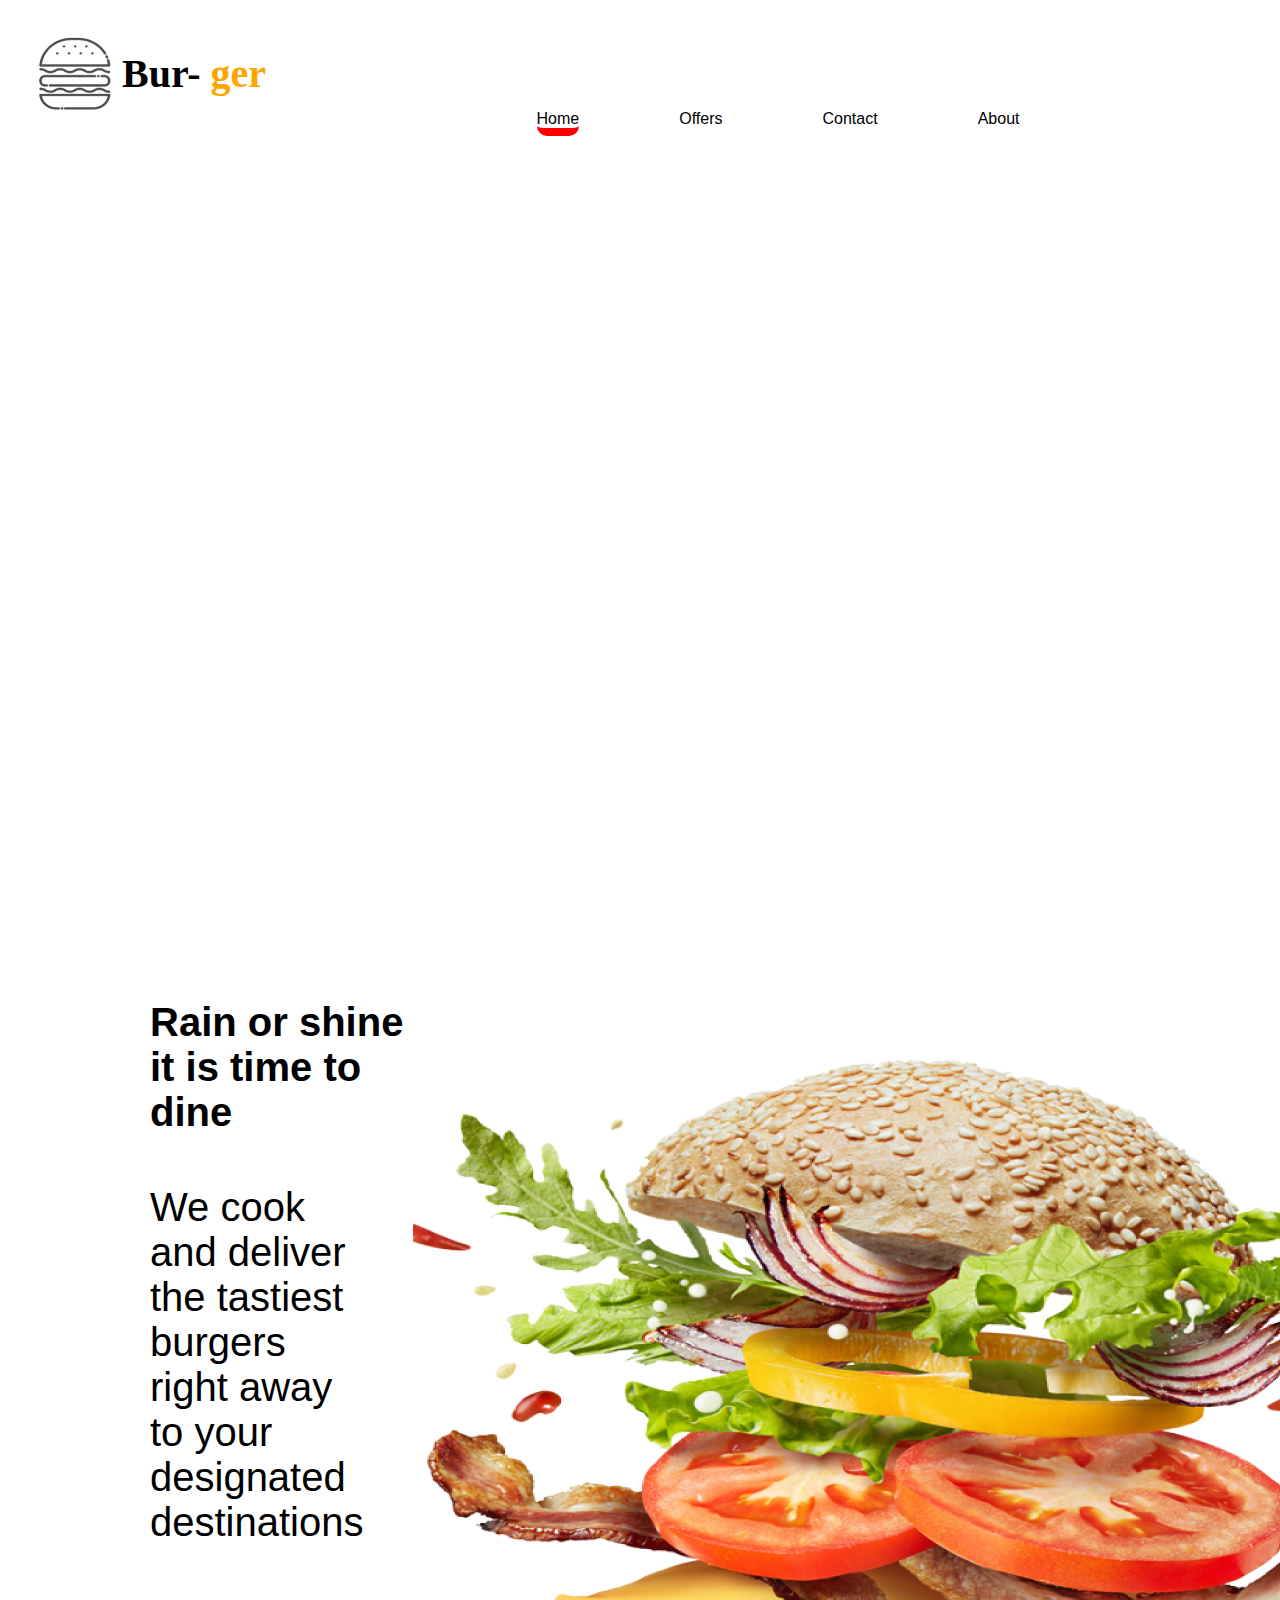
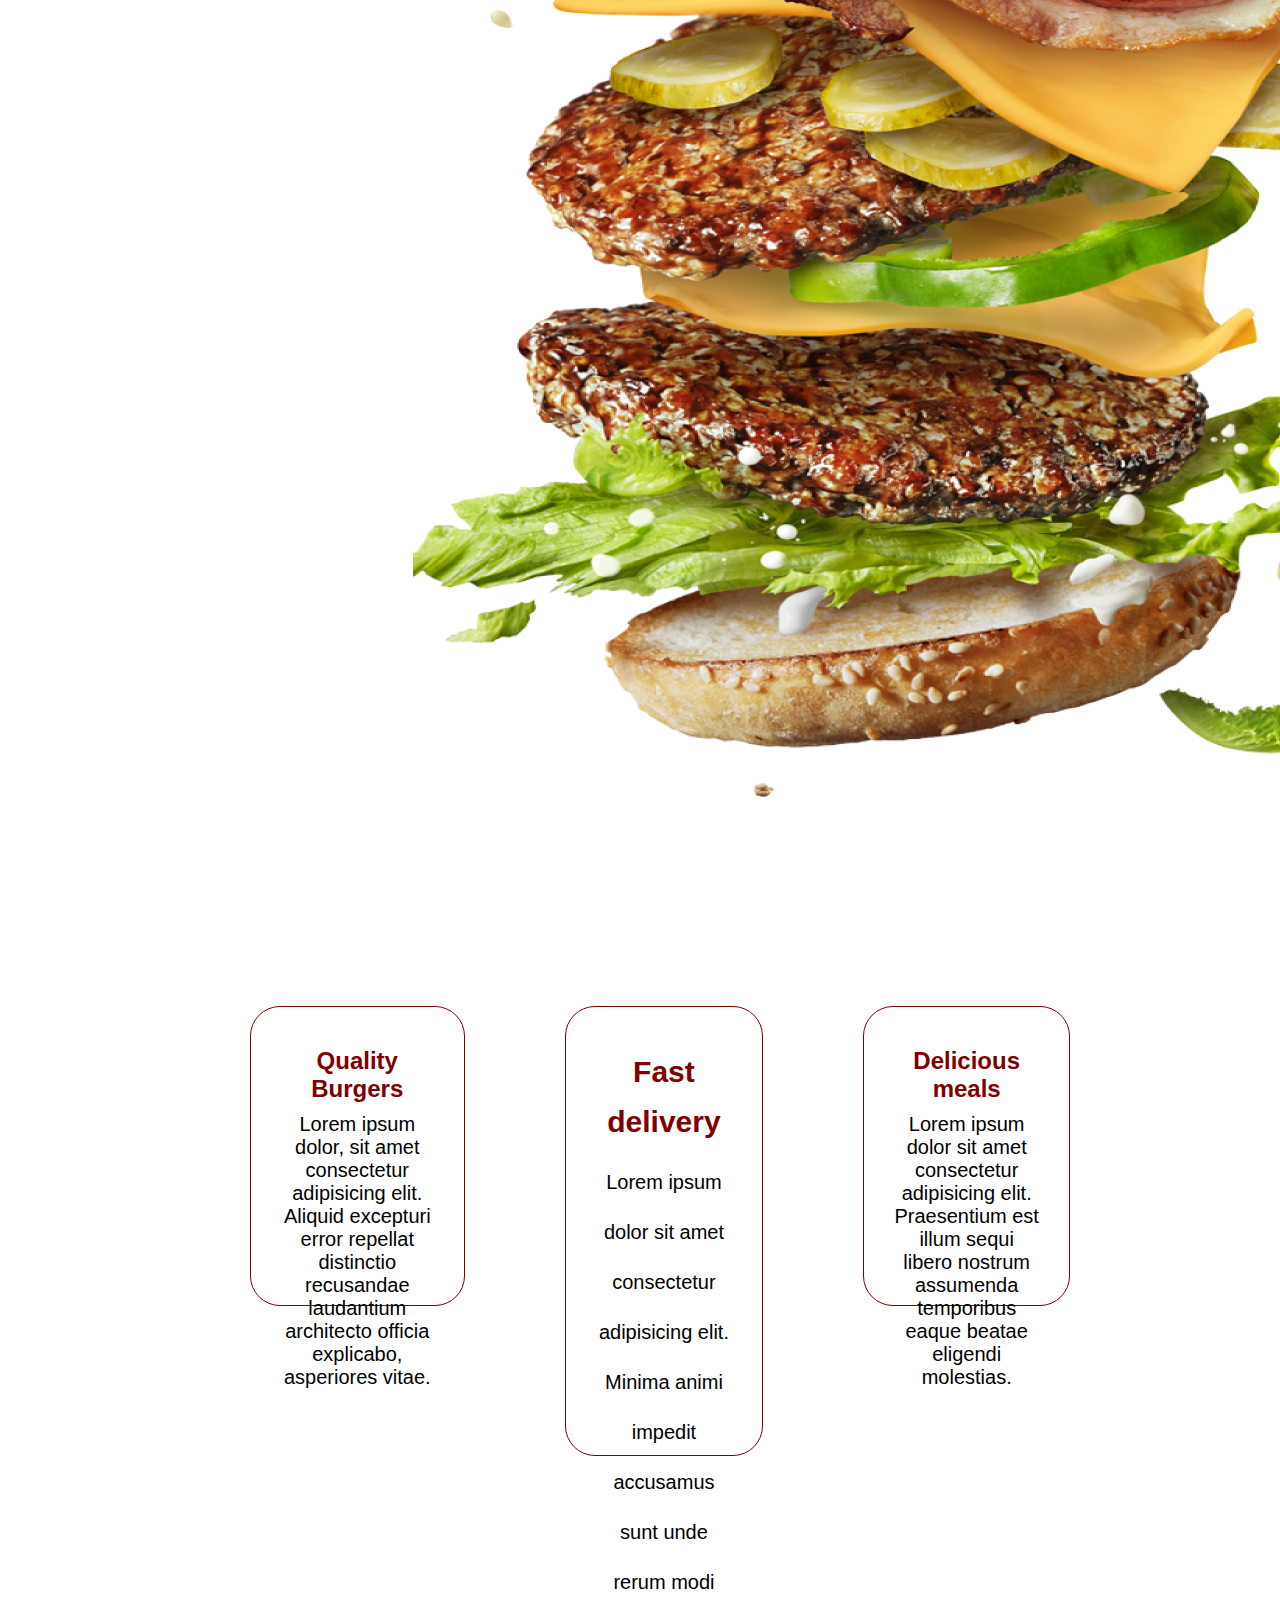
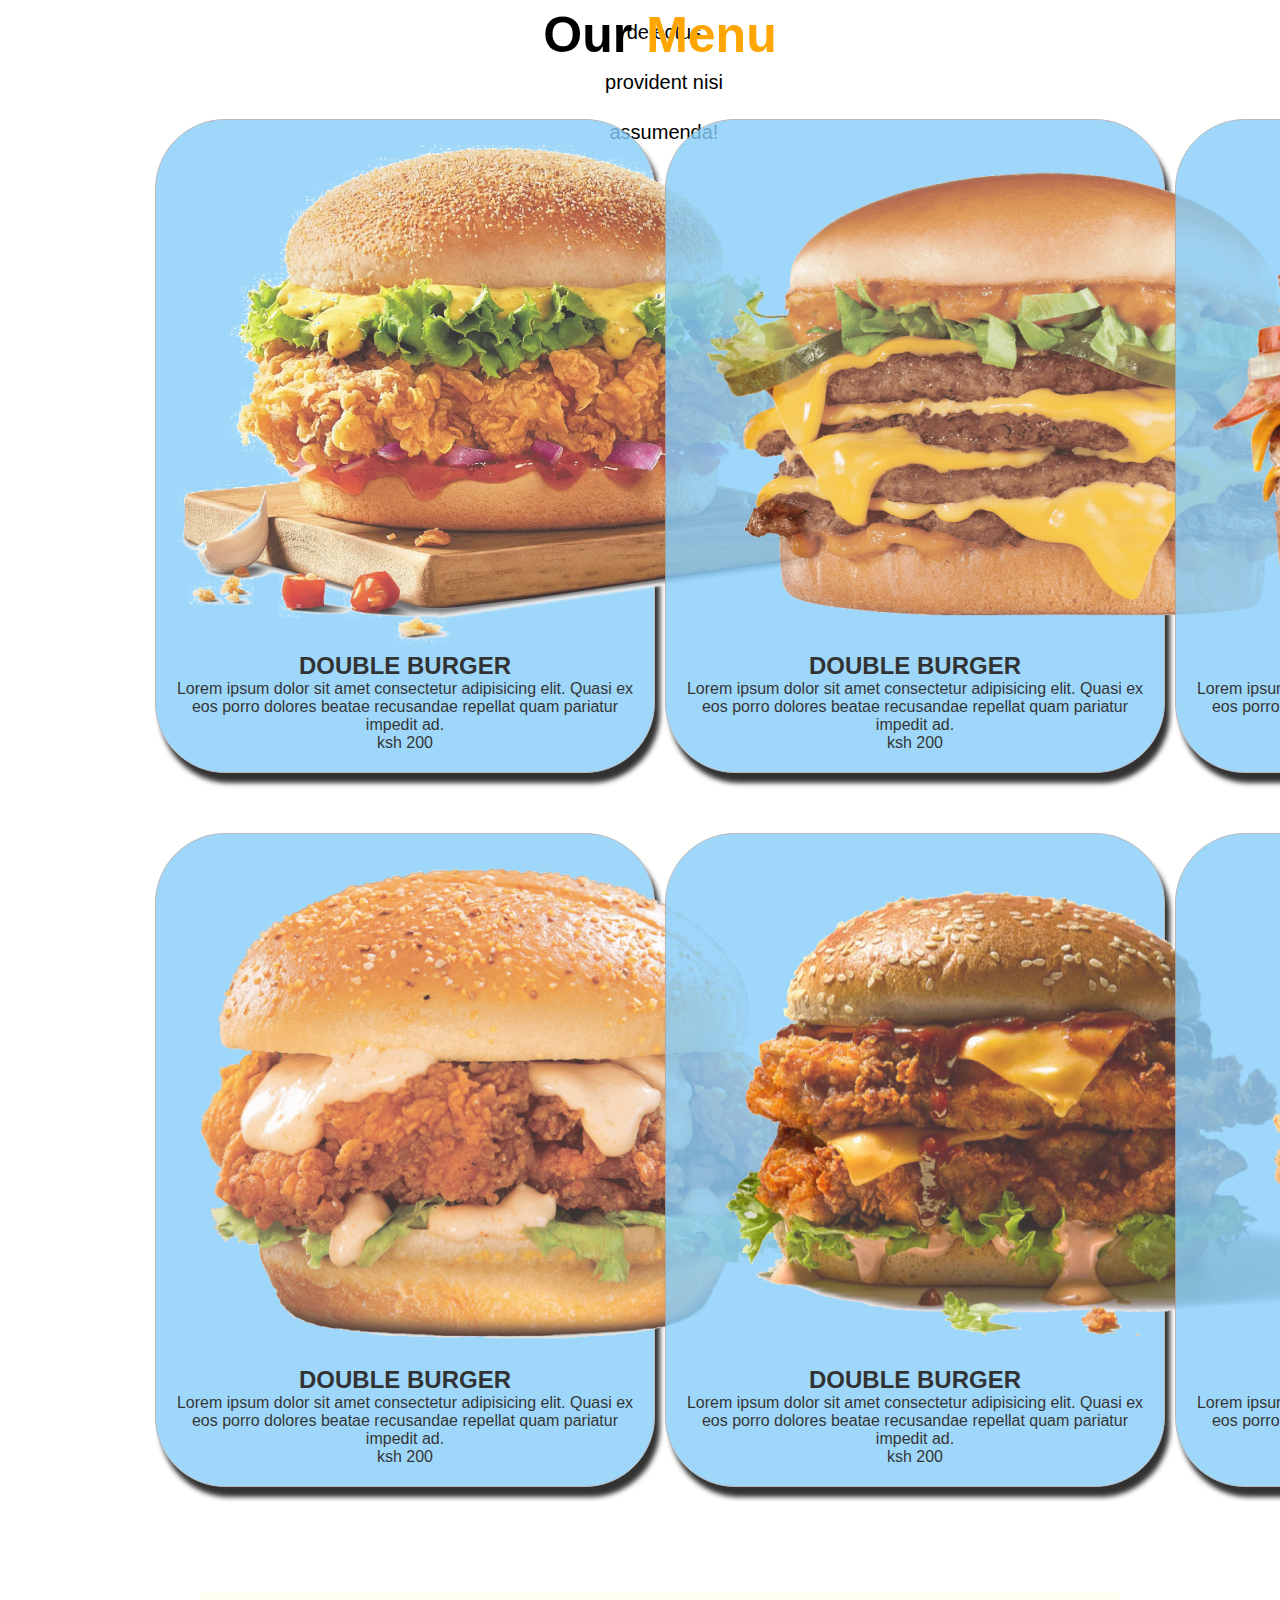
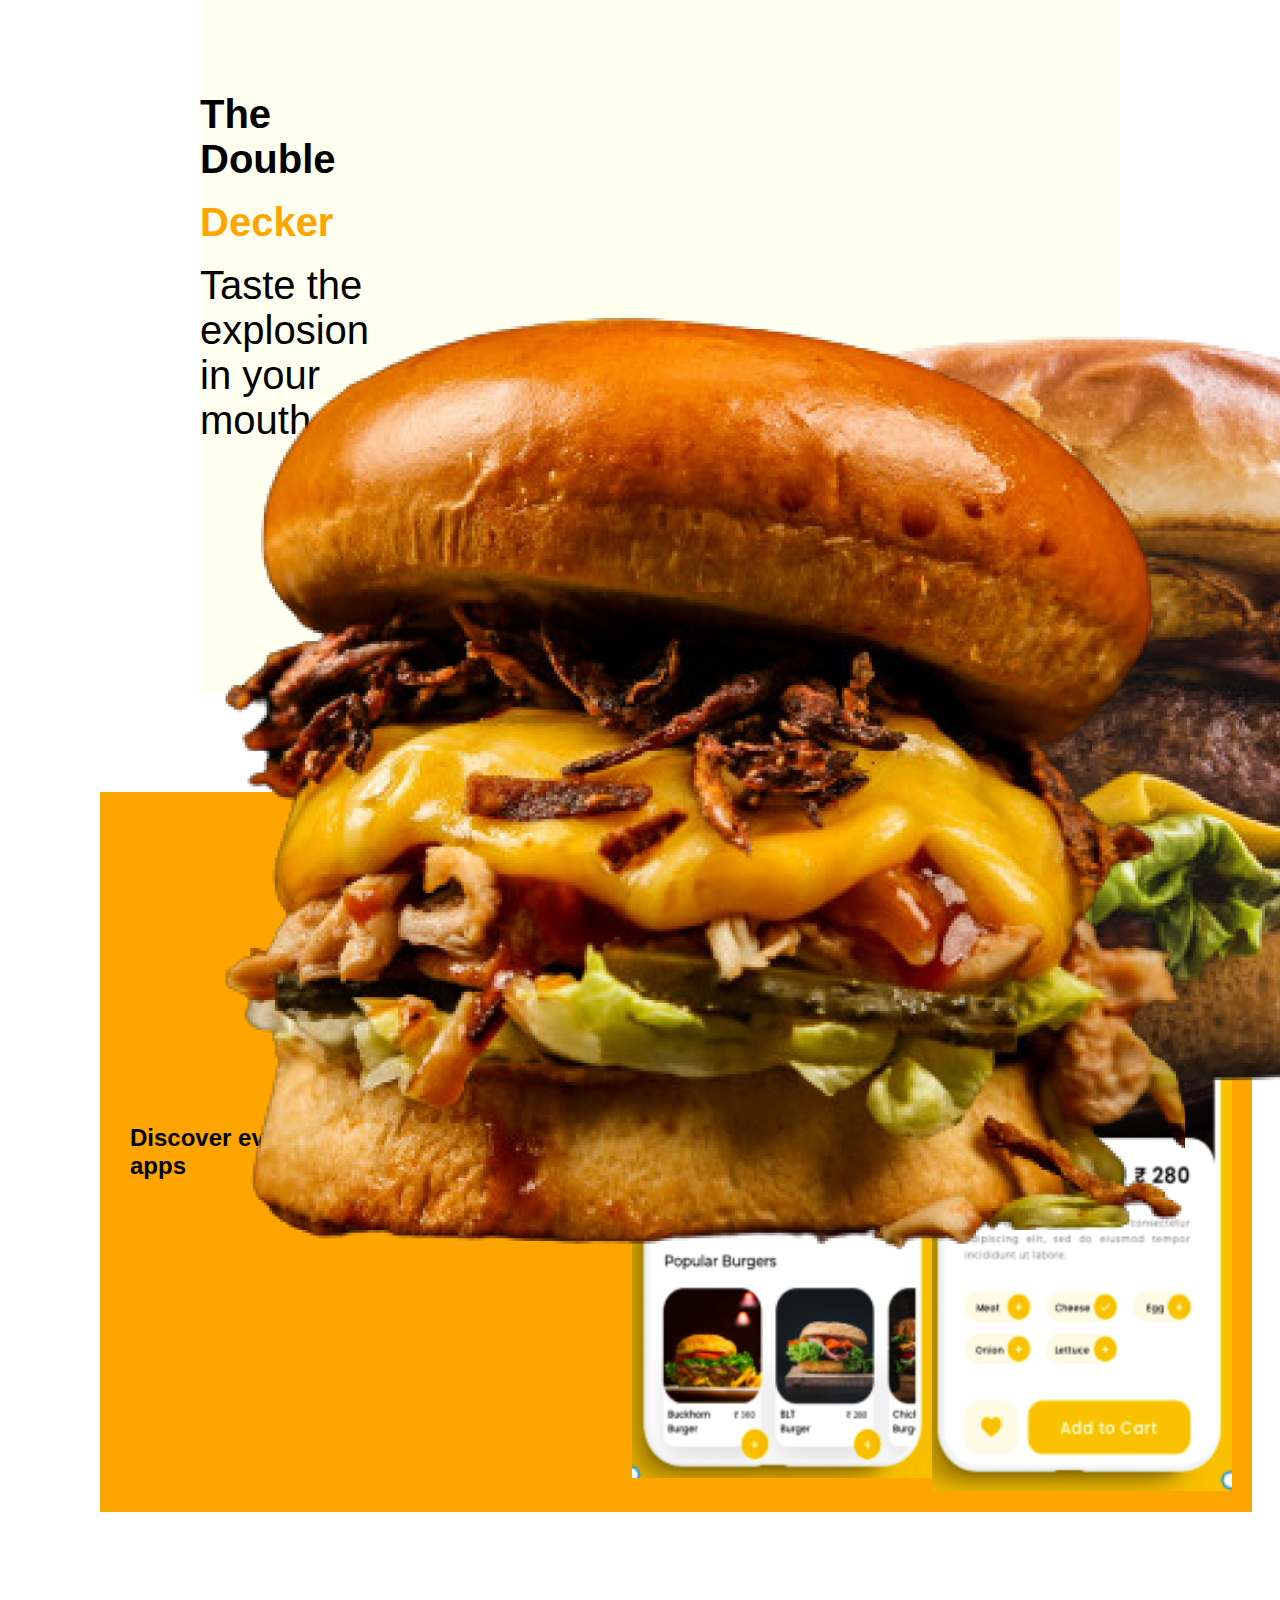
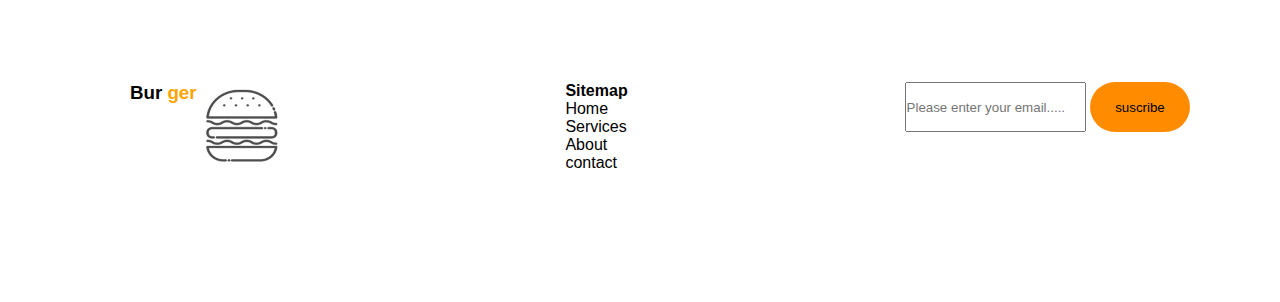
<file: burger.html>
<!DOCTYPE html>
<html lang="en">
<head>
    <meta charset="UTF-8">
    <meta http-equiv="X-UA-Compatible" content="IE=edge">
    <meta name="viewport" content="width=device-width, initial-scale=1.0">
    <title>Burgers palace</title>
    <link rel="stylesheet" href="sytle.css">
</head>
<body>
    <header>
        
        
        <div class="topa">
            <div class="lg">
                <img src="./images/logo.png" alt="logo">
            </div>
            
            <div class="thema">
                <h1>Bur- <span>ger</span></h1>
            </div>
            <div class="nav"> 
                <ul class="list">
                    <li>Home</li>
                        <li>Offers</li>
                        <li>Contact</li>
                        <li>About</li>
                
    
                </ul>
            </div>
        </div>
    </header>
    <section>

        <div class="dec">


            <div class="wording">
                <h1><strong>Rain or shine it is time to dine </strong></h1>
          <p>We cook and deliver the tastiest burgers right away to your designated destinations</p>
            </div>
          <div class="inline">
          
            <img
            src="./images/[CITYPNG 1.png" alt="cityy" >
      
          </div>
        </div>
      
      <div class="prop">
          <div class="quality"><h2>Quality Burgers</h2> 
            <p>Lorem ipsum dolor, sit amet consectetur adipisicing elit. Aliquid excepturi error repellat distinctio recusandae laudantium architecto officia explicabo, asperiores vitae.</p>
            
        </div>
        <div class="delivery">
            <h2>Fast delivery</h2>
            <p>
                Lorem ipsum dolor sit amet consectetur adipisicing elit. Minima animi impedit accusamus sunt unde rerum modi delectus provident nisi assumenda!
            </p>
        </div>
        <div class="delicious">
            <h2>Delicious meals</h2>
            <p>
                Lorem ipsum dolor sit amet consectetur adipisicing elit. Praesentium est illum sequi libero nostrum assumenda temporibus eaque beatae eligendi molestias.
            </p>
        </div>
      </div>
      <div class="menu">
          <h2 id="dis">Our <span>Menu</span></h2>
          
          <div class="line1">

            <div class="available">
                <img src="./images/available.png" alt="new burger">
                <h2>DOUBLE BURGER</h2>
                <p>Lorem ipsum dolor sit amet consectetur adipisicing elit. Quasi ex eos porro dolores beatae recusandae repellat quam pariatur impedit ad.</p>
                <p>ksh 200</p>
            </div>
            <div class="small">
              <img src="./images/small.png" alt="new burger">
              <h2>DOUBLE BURGER</h2>
              <p>Lorem ipsum dolor sit amet consectetur adipisicing elit. Quasi ex eos porro dolores beatae recusandae repellat quam pariatur impedit ad.</p>
              <p>ksh 200</p>
            </div>
            <div class="medium">
              <img src="./images/medium.png" alt="new burger">
              <h2>DOUBLE BURGER</h2>
              <p>Lorem ipsum dolor sit amet consectetur adipisicing elit. Quasi ex eos porro dolores beatae recusandae repellat quam pariatur impedit ad.</p>
              <p>ksh 200</p>
            </div>
          </div>
        
          <div class="line2">

            <div class="large">
                <img src="./images/large.png" alt="new burger">
                  <h2>DOUBLE BURGER</h2>
                  <p>Lorem ipsum dolor sit amet consectetur adipisicing elit. Quasi ex eos porro dolores beatae recusandae repellat quam pariatur impedit ad.</p>
                  <p>ksh 200</p>
            </div>
            <div class="x-large">
                <img src="./images/x-large.png" alt="new burger">
                  <h2>DOUBLE BURGER</h2>
                  <p>Lorem ipsum dolor sit amet consectetur adipisicing elit. Quasi ex eos porro dolores beatae recusandae repellat quam pariatur impedit ad.</p>
                  <p>ksh 200</p>
            </div>
            <div class="huge">
                <img src="./images/huge.png" alt="new burger">
                  <h2>DOUBLE BURGER</h2>
                  <p>Lorem ipsum dolor sit amet consectetur adipisicing elit. Quasi ex eos porro dolores beatae recusandae repellat quam pariatur impedit ad.</p>
                  <p>ksh 200</p>
            </div>
          </div>

      </div>
      
      <div class="decker">
          <div class="text">
            <h1><strong>The Double</strong></h1> <br>
            <p><strong class="orange">Decker</strong></p> <br>
            <p>Taste the explosion in your mouth</p>
          </div>
          <div class="images">
            <img src="./images/double-check1.png" alt="the double decker 1">
            <img src="./images/double-check2.png" alt="the double decker 2" class="up">


          </div>
      </div>
      
      <div class="mobile-phone">

        <div class="discover">
            <h2>
                Discover even more with our mobile apps
            </h2>
        </div>
        <div class="ph1">
            <img src="./images/ph1.png" alt="phone1">
        </div>
        <div class="ph2">
            <img src="./images/ph2.png" alt="phone 2">
        </div>
      </div>
    </section>
    <footer>
        <div class="general">
            <div class="burger">
                <div class="bur">
                    <h3>Bur <span>ger</span></h3>
                </div>
                <div class="bottom">
                    <img src="./images/logo.png" alt="logo bottom">
                </div>
            </div>
            <div class="sitemap">
                <ul>
                    <li><strong>Sitemap</strong></li>
                    <li>Home</li>
                    <li>Services</li>
                    <li>About</li>
                    <li>contact</li>

                </ul>
            </div>

            <div class="email">


                <form action="">
                    <input type="email" placeholder="Please enter your email....." id="email">
                    <input type="button" value="suscribe" id="green">
                </form>
            </div>
        </div>
    </footer>

</body>
</html>
</file>
<file: sytle.css>
*{
 padding: 0;  
 margin: 0; 
 box-sizing: border-box;
 
}

span{
    color: orange;
}

body{
   padding: 10px;
   margin: 20px;
   width: 100%;
   font-family: 'Open Sans', sans-serif;

}

header{
    height: 100vh;
    width: 100%;
}

.dec{

    display: flex;
}

.topa{
    display: flex;
    justify-content: space-between;
    width: 100%;
}

#together{

    display: flex;
    justify-content: start;
}

.thema {
    padding-top: 20px;
    font-family: 'Lobster', cursive;
}

.wording p,.wording h1{

    margin-left: 50px;
}



.nav{
    flex-grow:3;
    
    justify-content: space-between;

    
}

.nav ul li{

    display: inline-block;
    margin: 50px;
    
}

.nav ul{
    
    display: flex;
    justify-content:center;
    margin: 30px;

    list-style: none;

    

}



section{
    margin: 20px;
    padding: 50px;
}

.inline{

    
    
}

.wording p{

    margin: 50px;
    font-size: 40px;
}


.quality, .delicious, .delivery{


    margin: 50px;
    padding: 30px;
    border: 1px solid maroon;
    border-radius: 30px;
    height: 300px;
    font-size: 50 px;
    text-align: center;
    
    


}

.delivery{

    height: 450px;
    font-size: 70px;
    text-align: center;
    align-self: center;
    line-height: 50px;
    
}
.delivery h2{
color: maroon;
font-size: 30px;

}

.quality h2{color: maroon;}
.delicious h2{ color: maroon;}

.prop{
    margin: 50px;
    padding: 50px;

    display: flex;
    justify-content: space-between;
}
.prop h2{

    margin: 10px;
}
.prop p{

    font-size: 20px;
}

#dis{

    text-align: center;
    font-size: 50px;
    text-decoration:none;
}
 
#dis :hover{

    border-bottom: 10px solid red;
}
.available, .small, .medium, .large, .x-large, .huge{


margin: 5px;
    padding: 20px;
    border: 1px solid darkgray;
    border-radius: 70px;
    font-size: 50 px;
    width: 500px;
    background-color: lightskyblue;
    opacity: 0.8;
    text-align: center;
    box-shadow: 5px 10px 5px;

    
}


.line1 ,.line2{

    display: flex;
    justify-content: space-between;
    margin: 50px;
    max-width:100%;
}


.mobile-phone{

    display: flex;
    justify-content:space-between;
    align-items: center;
    width: 90vw;
    background-color: orange;
    height: 80vh;
    


}

.ph1 img, .ph2 img{width: 300px;}
.ph2{margin-right: 20px;}

.playstore{
margin-left: 20px;
    margin-top: 100px;
}
.ph1,ph2{



}





    .general{

        display:flex;
        justify-content: space-between;
        
        
        
    }


    .sitemap ul li{

        list-style: none;
        
    }


#email{

height: 50px;

}
.email p{margin-bottom: 20px;}

#green{

background-color: darkorange;
height: 50px;
width: 100px;
border: 2px solid red;
border-radius: 30px;
border: none;


}





.burger{

    display: flex;
}

.decker{
    margin: 100px;

    display: flex;
    justify-content: space-between;

    height: 700px;
    
    background-color: ivory;
}
.text p, h1{

    
    font-size: 40px;
}

.images img{

    display:block;
}

.up{

    margin-top:0;
}
.cax{

background-color: orange;
width: 100%;
background: linear-gradient(100deg, white 50%, orange 50%);
    
}

.inline img{


    float: right;
}

.orange{

color: orange;
}

.images{
    float:right ;
    position: relative;


}

.discover{

    margin: 30px;
}

.up{
position: absolute;
right: 400px;
top: 200px;

}

.low{
position: absolute;
right: 250px;


}
.text{
    margin-top: 100px;
    margin-right: 100px;
}
.burger, .sitemap, .email{


    margin: 100px;
}

.downa{

    display: flex;
    justify-content: space-between;
    background-color: skyblue;
}

.icon ul li{

    list-style: none;
    justify-content: space-between;
    margin: 40px;
}

.icon ul{

    display: flex;
    justify-content: space-between;
    
}

.name{

    margin-right: 20px;
    margin-top: 30px;
}
.copyright{


    margin-top: 30px;
    margin-left: 20px;
}

.wording button{
padding: 20px;
margin-left: 200px;
margin-top: 50px;
border-radius: 30px 30px 0 30px;
background-color: orange;
border: none;
color: white;

}
.indigo :hover{

    background-color: indigo;
}




.prop img{

    height: 50px;
    width: 50px;
}

.list :first-child{

    border-bottom: 8px solid red;
    border-radius: 10px;
}
.carta{
    display: flex;
    justify-content: space-between;
}
 .carta button{

    margin-right: 70px;
    margin-bottom: 30px;
    padding: 10px;
    width: 100px;
    height: 60px;
    color: grey;
    font-size: 20px;
    border-radius: 20px;
    border: none;
 }

 .carta button :hover{
     background-color: indigo;
     transform: rotate(70deg);
 }
 .sucribe :hover{
     

background-color: purple;
 }

 .list li :last-child{
     font-size: 40px;
     color: gray;
 }
</file>
